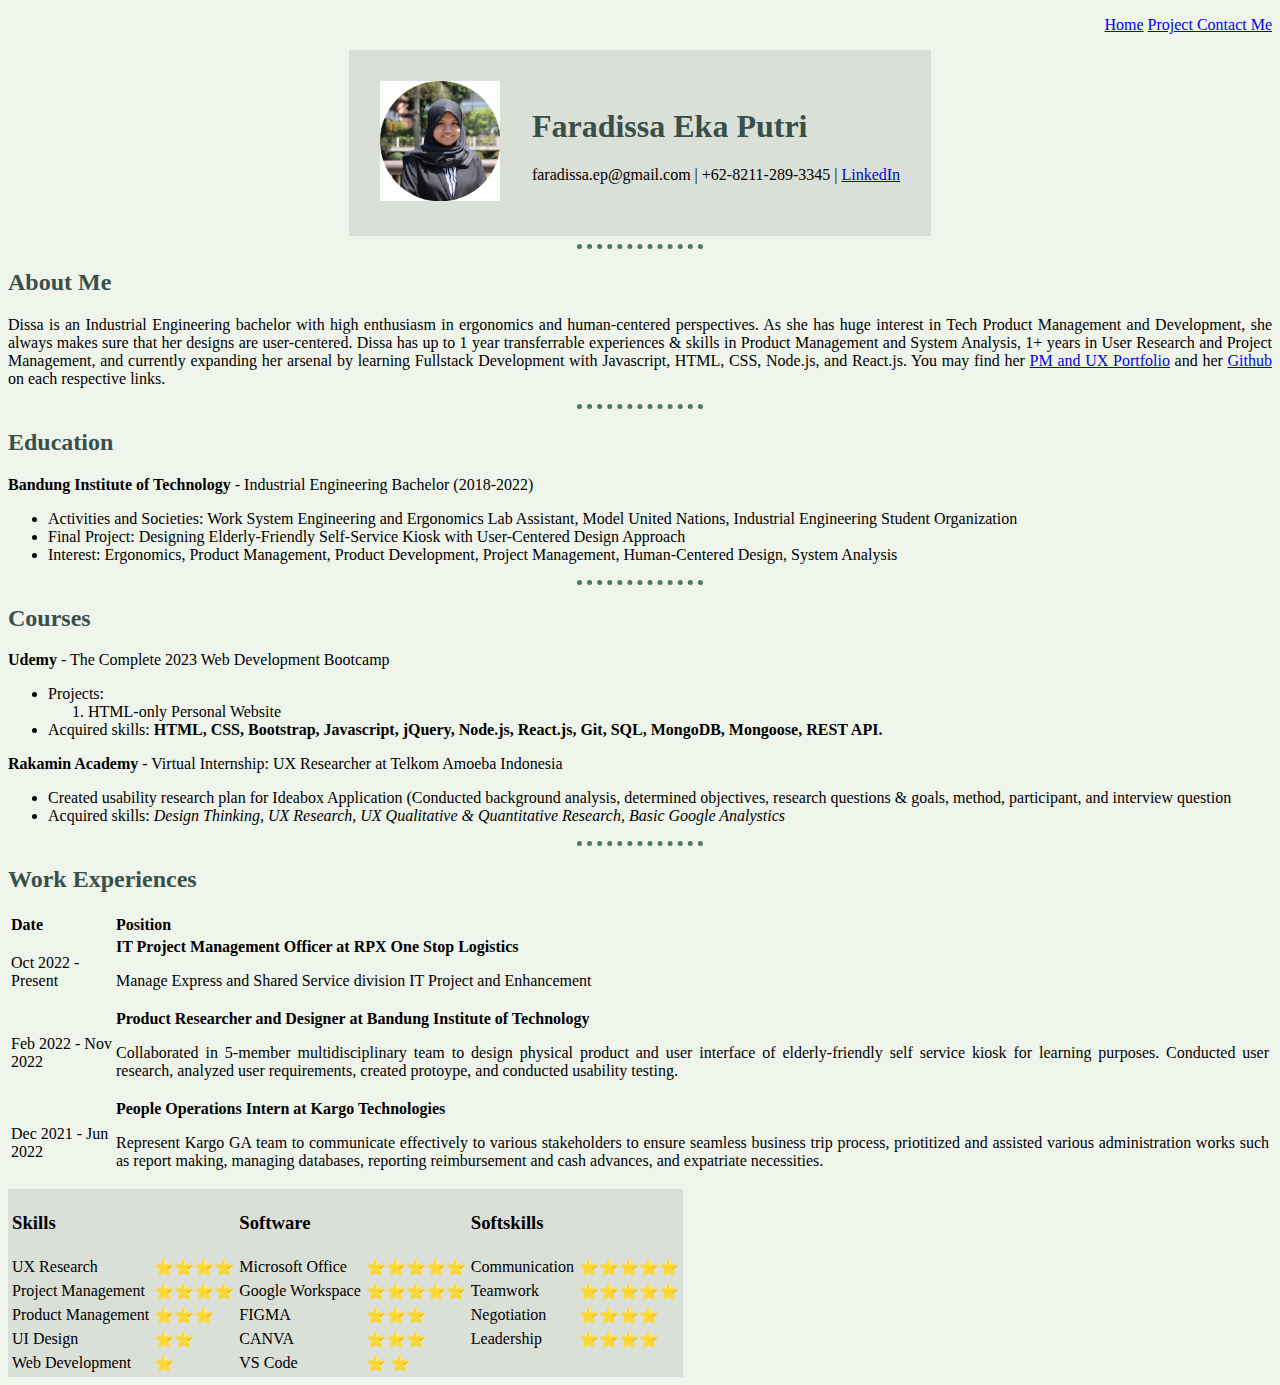
<file: index.html>
<!DOCTYPE html>
<html lang="en">
    <head>
        <meta charset="UTF-8">
        <title> Faradissa's Personal Site</title>
    <link rel="stylesheet" href="css/style.css">
    </head>
    <body>
    <p align = right>
        <a href = "index.html">Home</a> 
        <a href = "C:\Faradissa\Stuff\2023 Complete WebDev Udemy Course\HTML - Personal Site\project.html"> Project </a>
        <a href =  "contact-me.html"> Contact Me</a>
    </p>
        <center>
        <table cellspacing="30" style="background-color:#DADFD7";>
            <tr>
                <td><img src="Images/Foto_Faradissa_Circle.png" alt="Faradissa Eka Putri Profile Picture"
                    width = "120"
                    height = "120"></td>
                <td><h1> Faradissa Eka Putri</h1> 
                    <p>faradissa.ep@gmail.com | +62-8211-289-3345 | <a href="https://www.linkedin.com/in/faradissaputri/">LinkedIn</a></p></td>
            </tr>
        </table>
        <hr> 
        </center>
        <h2> About Me</h2>
        <p align="justify"> Dissa is an Industrial Engineering bachelor with high enthusiasm in ergonomics and human-centered perspectives. As she has
            huge interest in Tech Product Management and Development, she always makes sure that her designs are user-centered. Dissa has
            up to 1 year transferrable experiences & skills in Product Management and System Analysis, 1+ years in User Research and Project
            Management, and currently expanding her arsenal by learning Fullstack Development with Javascript, HTML, CSS, Node.js, and React.js. You may find
            her  <a href="https://docs.google.com/presentation/d/1F1myCduvbs0oOM_RRZ9_Sb0DTVdBVPvqZdk6oZgSPNs/edit?usp=sharing">PM and UX Portfolio</a> 
            and her <a href="https://github.com/dissadesu/dissadesu"> Github</a> on each respective links.</p>
        <hr>
        <h2> Education </h2>
        <p><strong> Bandung Institute of Technology </strong> - Industrial Engineering Bachelor (2018-2022)
            <ul align = justify>
                <li> Activities and Societies: Work System Engineering and Ergonomics Lab Assistant, Model United Nations, Industrial Engineering Student Organization </li>
                <li> Final Project: Designing Elderly-Friendly Self-Service Kiosk with User-Centered Design Approach</li>
                <li> Interest: Ergonomics, Product Management, Product Development, Project Management, Human-Centered Design, System Analysis</li>
            </ul>
        </p>
        <hr>
        <h2> Courses </h2>
        <p><strong> Udemy </strong> - The Complete 2023 Web Development Bootcamp</p>
            <ul align="justify">
                <li> Projects:</li>
                    <ol>
                        <li> HTML-only Personal Website </li>
                    </ol>
                <li> Acquired skills: <strong> HTML, CSS, Bootstrap, Javascript, jQuery, Node.js, React.js, Git, SQL, MongoDB, Mongoose, REST API.</strong></li>
            </ul>
        <p><strong> Rakamin Academy</strong> - Virtual Internship: UX Researcher at Telkom Amoeba Indonesia</p>
            <ul align="justify">
                <li> Created usability research plan for Ideabox Application (Conducted background analysis, determined objectives, research questions & goals, method, participant, and interview question</li>
                <li> Acquired skills: <em> Design Thinking, UX Research, UX Qualitative & Quantitative Research, Basic Google Analystics</em></li>
            </ul>
        <hr>
        <h2> Work Experiences</h2>
        <table>
            <thead>
                <tr>
                    <th align="left">Date</th>
                    <th align = "left">Position</th>
                </tr>
            </thead>
            <tr>
                <td> Oct 2022 - Present</td>
                <td><strong> IT Project Management Officer at RPX One Stop Logistics</strong>
                    <p align = justify>Manage Express and Shared Service division IT Project and Enhancement</p></td>
            </tr> 
            <tr>
                <td> Feb 2022 - Nov 2022</td>
                <td><strong> Product Researcher and Designer at Bandung Institute of Technology</strong>
                <p align = justify>Collaborated in 5-member multidisciplinary team to design physical product and user interface of elderly-friendly self service kiosk for learning purposes. Conducted user research,
                    analyzed user requirements, created protoype, and conducted usability testing.</p></td>
            </tr>
            <tr>
                <td> Dec 2021 - Jun 2022</td>
                <td><strong> People Operations Intern at Kargo Technologies</strong>
                <p align = justify>Represent Kargo GA team to communicate effectively to various stakeholders to ensure seamless business trip process, priotitized and assisted various administration works such as report
                    making, managing databases, reporting reimbursement and cash advances, and expatriate necessities.</p></td>
            </tr>
        </table>
        <table cellspacing="3" style="background-color: #DADFD7;">
            <tr>
                <th align="left"><h3>Skills</h3></th>
                <th></th>
                <th align = "left"><h3>Software<h3></th>
                <th></th>
                <th align="left"><h3>Softskills</h3></th>
            </tr>
            <tr>
                <td>UX Research</td>
                <td>&#11088;&#11088;&#11088;&#11088;</td>
                <td>Microsoft Office</td>
                <td>&#11088;&#11088;&#11088;&#11088;&#11088;</td>
                <td>Communication</td>
                <td>&#11088;&#11088;&#11088;&#11088;&#11088;</td>
            </tr>
            <tr>
                <td>Project Management</td>
                <td>&#11088;&#11088;&#11088;&#11088;</td>
                <td>Google Workspace</td>
                <td>&#11088;&#11088;&#11088;&#11088;&#11088;</td>
                <td>Teamwork</td>
                <td>&#11088;&#11088;&#11088;&#11088;&#11088;</td>
            </tr>
            <tr>
                <td>Product Management</td>
                <td>&#11088;&#11088;&#11088;</td>
                <td>FIGMA</td>
                <td>&#11088;&#11088;&#11088;</td>
                <td>Negotiation</td>
                <td>&#11088;&#11088;&#11088;&#11088;</td>
            </tr>
            <tr>
                <td>UI Design</td>
                <td>&#11088;&#11088;</td>
                <td>CANVA</td>
                <td>&#11088;&#11088;&#11088;</td>
                <td>Leadership</td>
                <td>&#11088;&#11088;&#11088;&#11088;</td>
            </tr>
            <tr>
                <td>Web Development</td>
                <td>&#11088;</td>
                <td>VS Code</td>
                <td>&#11088; &#11088;</td>
            </tr>
        </table>
    </body>
</html>
</file>
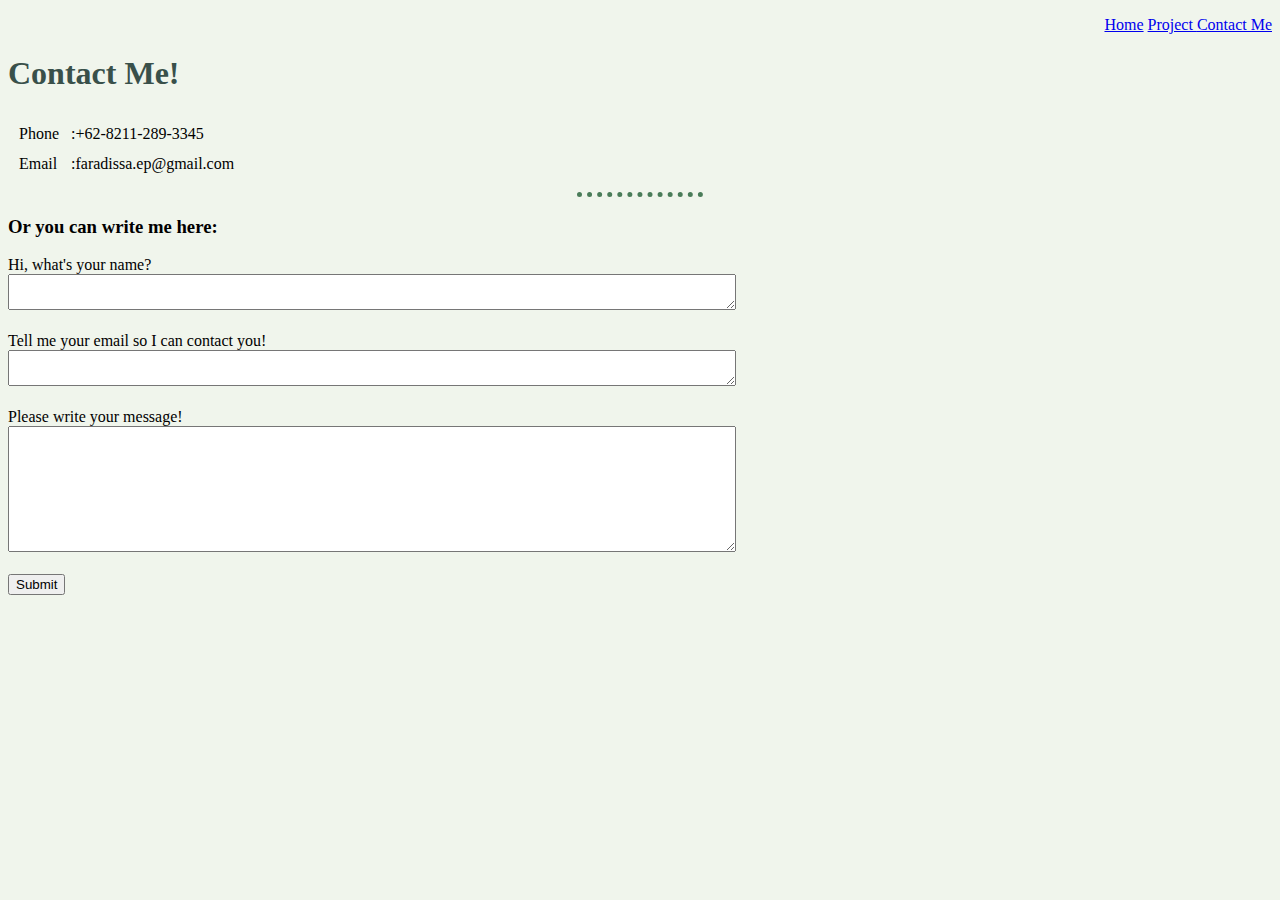
<file: contact-me.html>
<!DOCTYPE html>
<html lang="en">
<head>
    <meta charset="UTF-8">
    <title>Contact Me</title>
    <link rel="stylesheet" href="css/style.css">
</head>
<body>
    <p align = right>
        <a href = "index.html">Home</a> 
        <a href = "C:\Faradissa\Stuff\2023 Complete WebDev Udemy Course\HTML - Personal Site\project.html"> Project </a>
        <a href =  "contact-me.html"> Contact Me</a>
    </p>
    <h1>Contact Me!</h1> 
    <table cellspacing="10">
        <tr>
            <td>Phone</td>
            <td>:+62-8211-289-3345</td>
        </tr>
        <tr>
            <td>Email</td>
            <td>:faradissa.ep@gmail.com</td>
        </tr>
    </table>
    <hr>
    <h3> Or you can write me here:</h3>
    <form action="mailto:faradissa.ep@gmail.com" enctype="text/plain" method="post">
       <label> Hi, what's your name? </label>
       <br>
       <textarea type="text" name="yourName" value="" cols="88"></textarea>
       <br><br>
       <label> Tell me your email so I can contact you! </label>
       <br>
       <textarea type="email" name="yourEmail" value="" cols="88"></textarea>
       <br><br>
       <label> Please write your message! </label>
       <br>
       <textarea type="text" name="yourMessage" value="" rows="8" cols="88"></textarea>
       <br><br>
       <input type="submit" name="">
    </form>
</body>
</html>
</file>
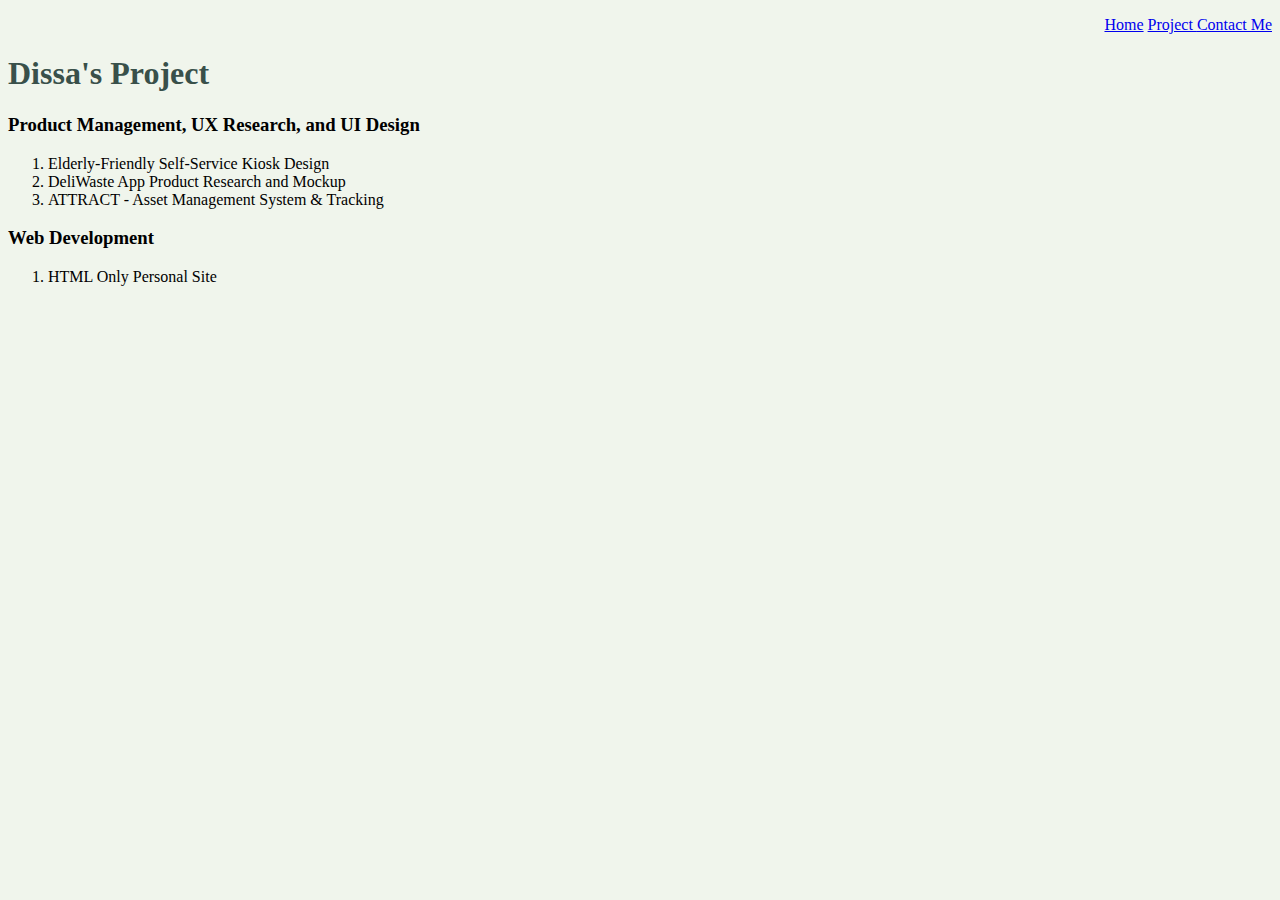
<file: project.html>
<!DOCTYPE html>
<html lang="en">
<head>
    <meta charset="UTF-8">
    <title>Dissa's Projects</title>
    <link rel="stylesheet" href="css/style.css">
</head>
<body>
    <p align = right>
        <a href = "index.html">Home</a> 
        <a href = "C:\Faradissa\Stuff\2023 Complete WebDev Udemy Course\HTML - Personal Site\project.html"> Project </a>
        <a href =  "contact-me.html"> Contact Me</a> 
    </p>
    <h1> Dissa's Project</h1>
    <h3> Product Management, UX Research, and UI Design </h3>
        <ol>
            <li> Elderly-Friendly Self-Service Kiosk Design</li>
            <li> DeliWaste App Product Research and Mockup </li>
            <li> ATTRACT - Asset Management System & Tracking</li>
        </ol> 
    <h3> Web Development</h3>
        <ol>
            <li> HTML Only Personal Site</li>
        </ol>
</body>
</html>
</file>
<file: css/style.css>
body{
    background-color:#F0F5EC;}
hr{
    border-color: #4a7c59;
    border-top-style: dotted;
    border-bottom-style: none;
    border-right-style: none;
    border-left-style: none; 
    background-color:transparent;
    border-width: 5px;
    width: 10%;
    height: 0px;}

h1{
   color: #39504A; 
}
h2{
    color: #39504A;
}
</file>
